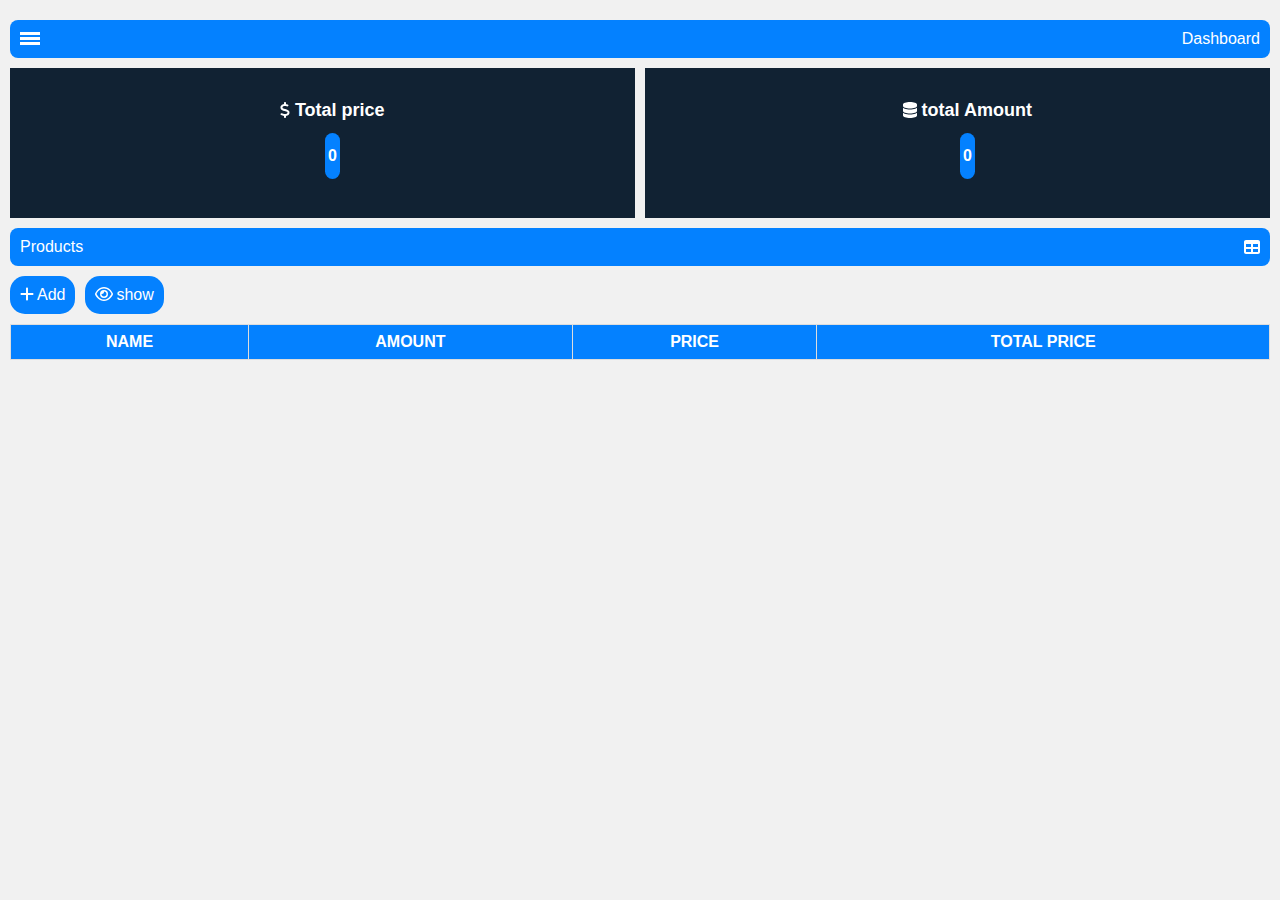
<file: index.html>
<!DOCTYPE html>
<html lang="en">
  <head>
    <meta charset="UTF-8" />
    <meta name="viewport" content="width=device-width, initial-scale=1.0" />
    <title>Responsive Dashboard</title>
    <link rel="manifest" href="manifest.json" />
    <link rel="stylesheet" href="css/style.css" />
    <link rel="stylesheet" href="css/all.min.css" />
  </head>

  <body>
    <div class="menu">
      <ul>
        <li class="profile">
          <div class="image">
            <img src="image/user.webp" alt="profile" />
          </div>
          <p>Mohammed</p>
          <!-- <i class="fa-solid fa-xmark"></i> -->
        </li>

        <li>
          <a href="index.html" class="active">
            <i class="fa fa-home"></i>
            <p>Dashboard</p>
          </a>
        </li>
        <li>
          <a href="show.html">
            <i class="fa-regular fa-eye"></i>
            <p>Show Products</p>
          </a>
        </li>

        <li>
          <a href="Add.html">
            <i class="fa fa-pen"></i>
            <p>Add products</p>
          </a>
        </li>
        <li class="logOut">
          <a href="login.html">
            <i class="fa fa-sign-out"></i>
            <p>Log Out</p>
          </a>
        </li>
      </ul>
    </div>
    <div class="content">
      <div class="title-content">
        <div class="bar">
          <span></span>
          <span></span>
          <span></span>
        </div>
        <p><a href="index.html"> Dashboard </a></p>
      </div>
      <div class="data">
        <div class="box">
          <div class="content">
            <i class="fas fa-dollar"></i>
            <span>Total price</span>
            <p id="total-price"></p>
          </div>
        </div>
        <div class="box">
          <div class="content">
            <i class="fa-solid fa-database"></i>
            <span>total Amount </span>
            <p id="total-products"></p>
          </div>
        </div>
      </div>

      <div class="title-content">
        <p>Products</p>
        <i class="fa fa-table"></i>
      </div>
      <div class="product_button">
        <div class="addProduct">
          <a href="Add.html">
            <i class="fa fa-plus"></i>
            <p>Add</p>
          </a>
        </div>

        <div class="showProduct">
          <a href="show.html">
            <i class="fa-regular fa-eye"></i>
            <p>show</p>
          </a>
        </div>
      </div>

      <div class="table_content">
        <table id="table">
          <thead>
            <tr>
              <th>Name</th>
              <th>Amount</th>
              <th>Price</th>
              <th>total price</th>
            </tr>
          </thead>
          <tbody></tbody>
        </table>
      </div>
    </div>
    <script src="js/all.min.js"></script>
    <script src="js/main.js"></script>

    <script>
      if ("serviceWorker" in navigator) {
        window.addEventListener("load", () => {
          navigator.serviceWorker
            .register("/dashboard_cachaing/sw.js")
            .catch((err) => console.log("Service Worker Failed:", err));
        });
      }
    </script>
  </body>
</html>
</file>
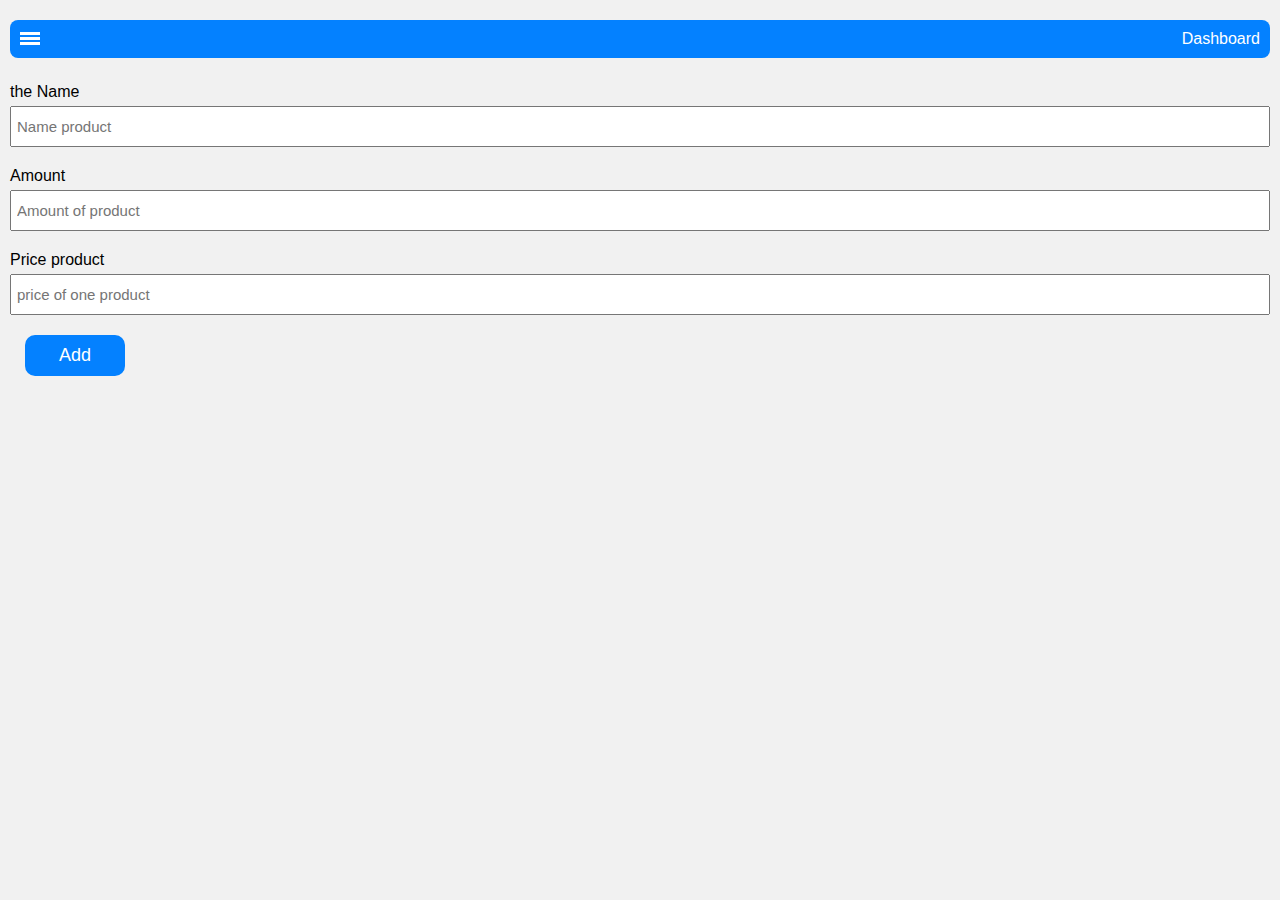
<file: Add.html>
<!DOCTYPE html>
<html lang="en">
  <head>
    <meta charset="UTF-8" />
    <meta name="viewport" content="width=device-width, initial-scale=1.0" />
    <title>Responsive Dashboard</title>
    <link rel="stylesheet" href="css/style.css" />
    <link rel="stylesheet" href="css/all.min.css" />
  </head>
  <body>
    <div class="menu">
      <ul>
        <li class="profile">
          <div class="image">
            <img src="image/user.webp" alt="profile" />
          </div>
          <p>Mohammed</p>
          <!-- <i class="fa-solid fa-xmark"></i> -->
        </li>

        <li>
          <a href="index.html" class="active">
            <i class="fa fa-home"></i>
            <p>Dashboard</p>
          </a>
        </li>
        <li>
          <a href="show.html">
            <i class="fa-regular fa-eye"></i>
            <p>Show Products</p>
          </a>
        </li>

        <li>
          <a href="Add.html">
            <i class="fa fa-pen"></i>
            <p>Add products</p>
          </a>
        </li>
        <li class="logOut">
          <a href="login.html">
            <i class="fa fa-sign-out"></i>
            <p>Log Out</p>
          </a>
        </li>
      </ul>
    </div>

    <div class="content">
      <div class="title-content">
        <div class="bar">
          <span></span>
          <span></span>
          <span></span>
        </div>
        <p><a href="index.html"> Dashboard </a></p>
      </div>
      <div class="containerInput">
        <label for="name"> the Name</label>
        <input
          name="name"
          class="input_name"
          type="text"
          placeholder="Name product"
          class="inputFeild"
        />

        <label for="amount">Amount</label>
        <input
          name="amount"
          class="input_amount"
          type="number"
          placeholder="Amount of product"
        />

        <label for="product">Price product</label>
        <input
          name="product"
          class="input_price"
          type="number"
          placeholder="price of one product"
        />

        <a href="index.html">
          <button id="add_product">
            <span> Add </span>
          </button>
        </a>
      </div>
    </div>

    <script src="js/main.js"></script>
    <script src="js/all.min.js"></script>
  </body>
</html>
</file>
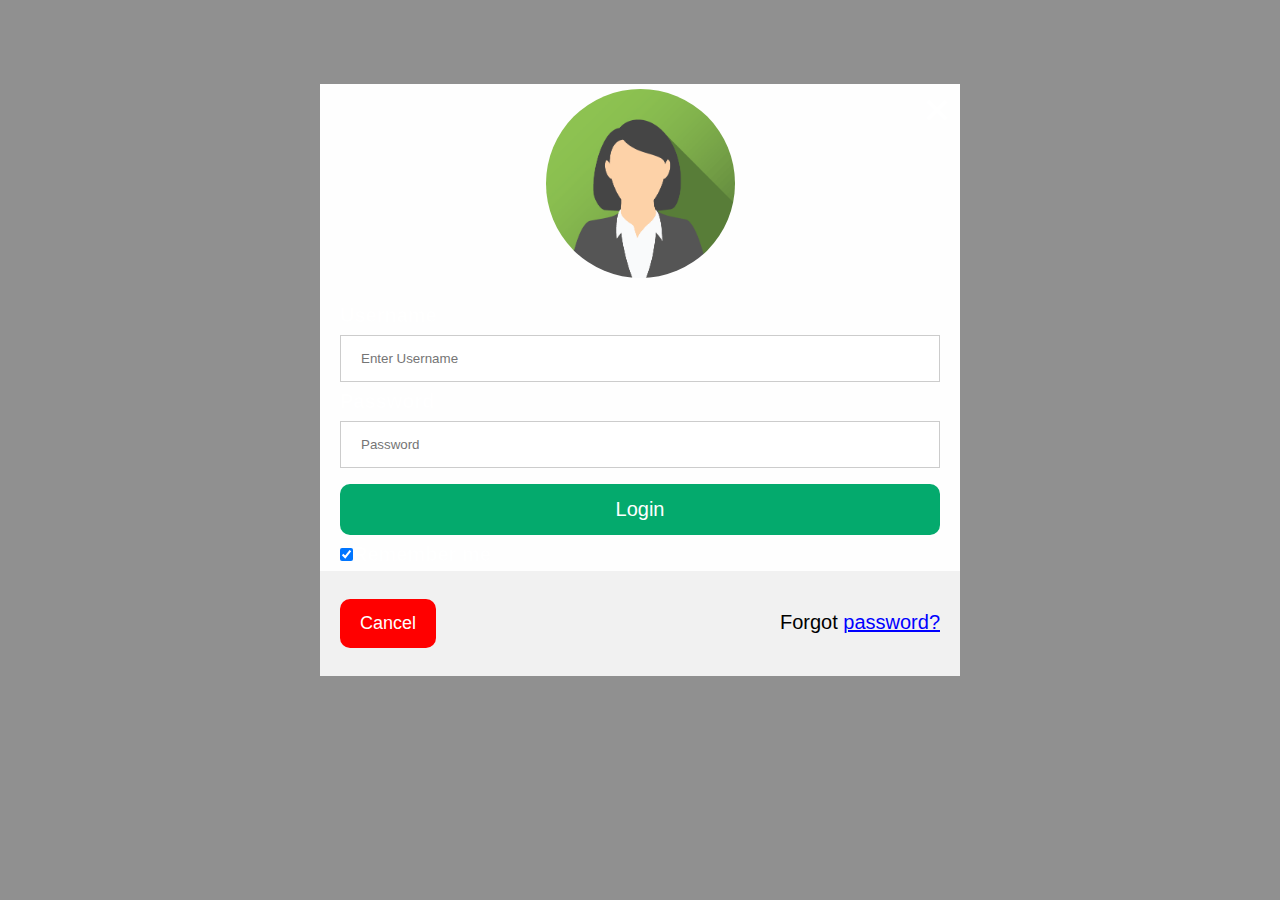
<file: login.html>
<!DOCTYPE html>
<html lang="en">
  <head>
    <meta charset="UTF-8" />
    <meta name="viewport" content="width=device-width, initial-scale=1.0" />
    <title>Modal Login Form</title>
    <link rel="stylesheet" href="css/style.css" />
  </head>
  <body>
    <div class="model">
      <form class="modelContent">
        <div class="imgCont">
          <span class="close" title="Close Modal">&times;</span>
          <img src="image/avatar.png" alt="" class="avatar" />
        </div>

        <div class="LoginCont">
          <label for="user"><b>Username</b></label>
          <input
            type="text"
            placeholder="Enter Username"
            name="user"
            class="user"
          />

          <label for="psw">Password</label>
          <input
            type="password"
            placeholder="Password"
            name="psw"
            class="password"
          />

          <button type="submit">Login</button>
          <label> <input type="checkbox" checked="check" />Remember me </label>
        </div>

        <div class="cont">
          <button class="cancelBtn">Cancel</button>
          <span class="psw">Forgot <a href="index.html">password?</a></span>
        </div>
      </form>
    </div>
    <script src="js/main.js"></script>
    <script src="js/all.min.js"></script>
  </body>
</html>
</file>
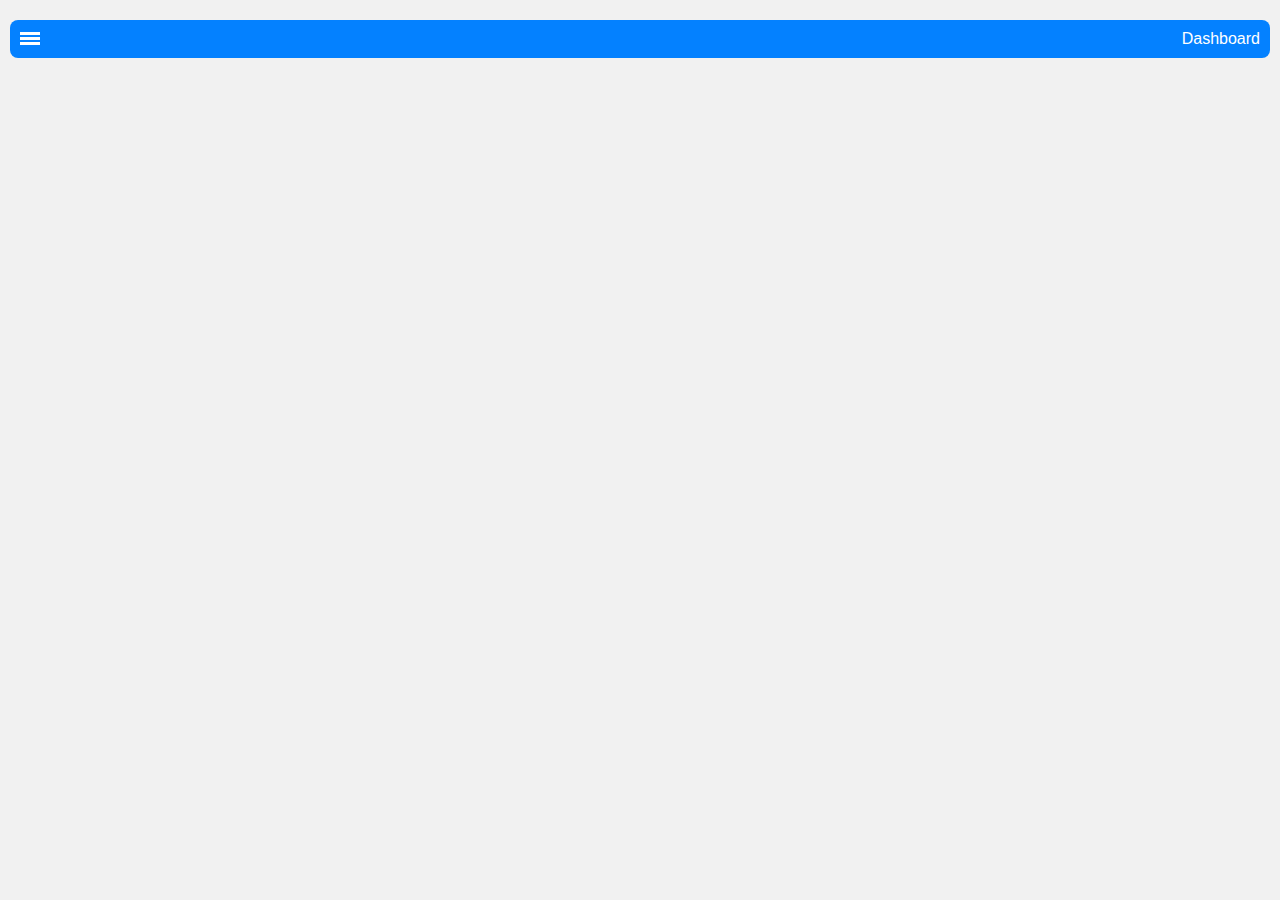
<file: show.html>
<!DOCTYPE html>
<html lang="en">
  <head>
    <meta charset="UTF-8" />
    <meta name="viewport" content="width=device-width, initial-scale=1.0" />
    <title>Responsive Dashboard</title>
    <link rel="stylesheet" href="css/style.css" />
    <link rel="stylesheet" href="css/all.min.css" />
  </head>
  <body>
    <div class="menu">
      <ul>
        <li class="profile">
          <div class="image">
            <img src="image/user.webp" alt="profile" />
          </div>
          <p>Mohammed</p>
          <!-- <i class="fa-solid fa-xmark"></i> -->
        </li>

        <li>
          <a href="index.html" class="active">
            <i class="fa fa-home"></i>
            <p>Dashboard</p>
          </a>
        </li>
        <li>
          <a href="show.html">
            <i class="fa-regular fa-eye"></i>
            <p>Show Products</p>
          </a>
        </li>

        <li>
          <a href="Add.html">
            <i class="fa fa-pen"></i>
            <p>Add products</p>
          </a>
        </li>
        <li class="logOut">
          <a href="login.html">
            <i class="fa fa-sign-out"></i>
            <p>Log Out</p>
          </a>
        </li>
      </ul>
    </div>

    <div class="content">
      <div class="title-content">
        <div class="bar">
          <span></span>
          <span></span>
          <span></span>
        </div>
        <p><a href="index.html"> Dashboard </a></p>
      </div>
      <div class="product-content"></div>
    </div>
    <script src="js/main.js"></script>
    <script src="js/all.min.js"></script>
  </body>
</html>
</file>
<file: css/style.css>
* {
  box-sizing: border-box;
  padding: 0;
  margin: 0;
  color: white;
}
body {
  background-color: #f1f1f1;
  font-family: sans-serif;
  display: flex;
  transition: 0.5s ease;
}

.bar span {
  right: 100px;
  display: block;
  width: 20px;
  height: 3px;
  margin-bottom: 2px;
  background-color: white;
}
.profile {
  display: flex;
  gap: 15px;
  align-items: center;
  justify-content: start;
}

.image {
  width: 45px;
  height: 45px;
  border-radius: 50%;
  overflow: hidden;
  border: 3px solid #fff;
  flex-shrink: 0;
}
.profile p {
  font-size: 18px;
  text-transform: capitalize;
  font-weight: bold;
}

.image img {
  width: 100%;
}
.menu {
  background-color: #123;
  display: none;
  width: 300px;
  height: 100vh;
  padding: 10px;
  overflow: hidden;
  transition: 0.5s;
}

ul {
  list-style: none;
  position: relative;
  height: 95%;
}
ul li a {
  display: block;
  text-decoration: none;
  padding: 6px;
  margin: 10px 0;
  border-radius: 8px;
  display: flex;
  align-items: center;
  gap: 40px;
  transition: 0.5s;
}

ul li a:hover,
.active {
  background-color: #ffffff55;
}
ul li a i {
  font-size: 30px;
}

.logOut {
  position: absolute;
  bottom: 0;
  width: 100%;
}
.logOut a {
  background-color: #a00;
}
.logOut a:hover {
  background-color: rgb(255 0 0 / 80%);
}
.content {
  width: 100%;
  margin: 10px;
}

.title-content {
  display: flex;
  background-color: #0481ff;
  padding: 10px;
  align-items: center;
  justify-content: space-between;
  border-radius: 8px;
  margin: 10px 0;
}

.data {
  display: flex;
  align-items: center;
  justify-content: space-between;
  flex-wrap: wrap;
  gap: 10px;
}
.data .box {
  background-color: #123;
  height: 150px;
  flex-basis: 150px;
  flex-grow: 1;
  padding: 10px;
  text-align: center;
}
.data .box:hover {
  background-color: #193248;
}
.data .box .content {
  line-height: 2.5;
  font-weight: bold;
}
.data .box .content p {
  background-color: #0481ff;
  width: fit-content;
  margin: 0 auto;
  padding: 3px;
  border-radius: 12px;
}
.data .box .content i {
  color: #0481ff;
  font-size: 20px;
}
.data .box .content span {
  font-size: 18px;
}

.product_button {
  display: flex;
  gap: 10px;
}
.addProduct {
  width: fit-content;
  padding: 10px;
  border-radius: 15px;
  background-color: #0481ff;
}
.addProduct a {
  display: flex;
  gap: 3px;
  text-decoration: none;
}

.showProduct {
  width: fit-content;

  padding: 10px;
  border-radius: 15px;
  background-color: #0481ff;
}
.showProduct a {
  display: flex;
  gap: 3px;
  text-decoration: none;
}
/* style Add page */
.containerInput {
  width: 100%;
}
.containerInput label {
  display: inline-block;
  margin-top: 15px;
  color: black;
}
.containerInput input {
  margin: 5px 0;
  width: 100%;
  padding: 10px 5px;
  outline: none;
  color: black;
  font-size: 15px;
}
button {
  border: none;
  width: 100px;
  background-color: #0481ff;
  outline: none;
  padding: 10px;
  font-size: 18px;
  cursor: pointer;
  margin: 15px;
  border-radius: 10px;
}
a {
  text-decoration: none;
}
button:hover {
  background-color: #0481ff99;
}

/* style table */
table {
  margin: 10px 0;
  width: 100%;
  border-collapse: collapse;
  text-align: left;
}

th {
  background-color: #0481ff;
  color: #fff;
  font-weight: bold;
  text-transform: uppercase;
  text-align: center;
}

tr {
  border: 1px solid #ddd;
  text-align: center;
}
tr:nth-child(odd) {
  background-color: #f9f9f9;
}

th,
td {
  padding: 8px;
  border-right: 1px solid #ddd;
  color: black;
}
th {
  color: white;
}
#deleteBtn {
  width: fit-content;
  background-color: #a00;
  font-weight: bold;
  color: white;
  cursor: pointer;
}

@media (max-width: 667px) {
  .menu {
    display: none;
    width: 100%;
    position: fixed;
    z-index: 3;
    left: 0;
    top: 0;
  }
  ul li a {
    gap: 10px;
  }
}

/* style show page */
.product-content {
  display: grid;
  grid-template-columns: repeat(6, 1fr);
  width: 100%;
}
.div_product {
  box-shadow: 0 8px 12px 0 rgb(0, 0, 0, 0.2);
  border: 1px solid #f9f9f9;
  margin-right: 10px;
}
.div_product img {
  width: 100%;
}
@media (min-width: 319px) and (max-width: 598px) {
  .product-content {
    grid-template-columns: repeat(2, 1fr);
  }
  .div_product {
    width: 152px;
    margin: 10px 5px 0 0;
  }
}
@media (min-width: 500px) and (max-width: 660px) {
  .product-content {
    grid-template-columns: repeat(4, 1fr);
  }
  .div_product {
    width: 152px;
    margin: 10px 5px 0 0;
  }
}
.div_product p {
  padding: 0 10px 10px;
  color: black;
  width: 100%;
  font-size: 18px;
}
/* style login page */

.model {
  position: fixed;
  z-index: 1;
  left: 0;
  top: 0;

  width: 100%;
  height: 100%;
  overflow: auto;
  background-color: rgb(0, 0, 0);
  background-color: rgba(0, 0, 0, 0.4);
  padding-top: 60px;
  /* style All buttons  */
  button {
    background-color: #04aa6d;
    color: white;
    padding: 14px 20px;
    margin: 8px 0;
    border: none;
    cursor: pointer;
    width: 100%;
    &:hover {
      opacity: 0.8;
    }
  }

  .modelContent {
    background-color: #fefefe;
    margin: auto;
    width: 50%;
    .imgCont {
      text-align: center;
      margin: 24px 0 12px 0;
      position: relative;
      padding: 5px;
      .avatar {
        width: 30%;
        border-radius: 50%;
      }
      .close {
        position: absolute;
        right: 10px;
        top: 0;
        font-size: 45px;
        font-weight: bold;
        cursor: pointer;
        &:hover {
          color: red;
        }
      }
    }
    .LoginCont {
      margin: 0 15px;
      padding: 5px;
      .user,
      .password {
        width: 100%;
        padding: 15px 20px;
        border: 1px solid #ccc;
        box-sizing: border-box;
        display: inline-block;
        margin: 8px 0;
      }
      button[type="submit"] {
        font-size: 20px;
      }
      label {
        font-size: 20px;
        font-weight: bold;
      }
    }
    .cont {
      background-color: #f1f1f1;
      padding: 20px;
      .cancelBtn {
        width: auto;
        background-color: red;
        font-size: 18px;
        cursor: pointer;
        &:hover {
          opacity: 0.7;
        }
      }
      .psw {
        float: right;
        padding-top: 20px;
        color: black;
        font-size: 20px;
      }

      .psw a {
        color: blue;
        text-decoration: underline;
      }
      @media screen and (max-width: 500px) {
        span.psw {
          display: block;
          float: none;
        }
        .cancelBtn {
          width: 100%;
        }
      }
    }
  }
  @media screen and (max-width: 600px) {
    .modelContent {
      width: 70%;
    }
  }
}
</file>
